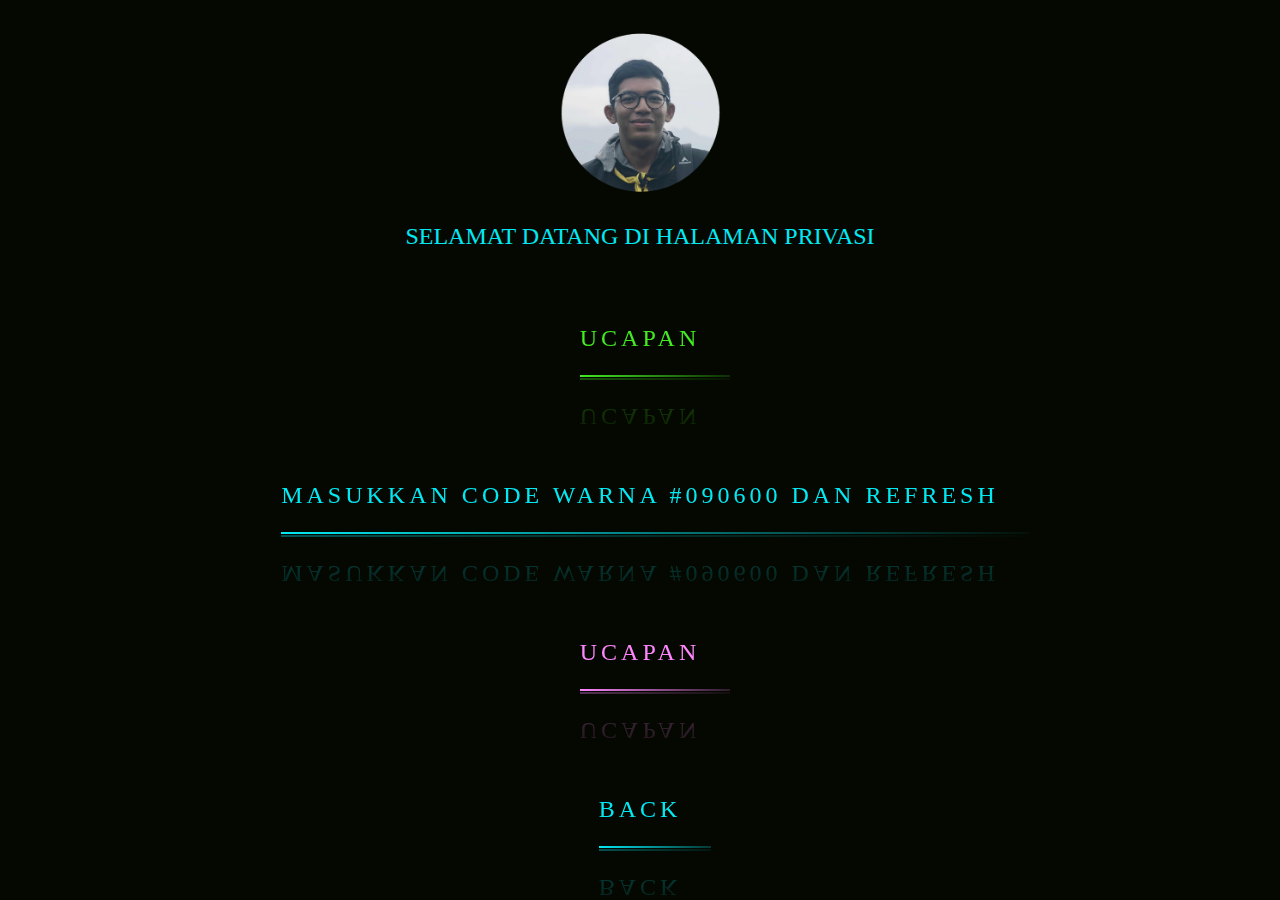
<file: index.html>
<!DOCTYPE html>
<html>
<head>
	<title>Privacy</title>
	<link rel="stylesheet" type="text/css" href="style.css">
</head>
<body>
	
	<p>
		<img src="kecil1.png" width="175" height="175">
	</p>
	<s>
		SELAMAT DATANG DI HALAMAN PRIVASI
	</s>
	<a href="https://fajarputraakri.github.io/ucapanku/" target="_blank">
		<span></span>
		<span></span>
		<span></span>
		<span></span>
		UCAPAN
	</a>
	<a href="https://fajarputraakri.github.io/timerlive/" target="_blank">
		<span></span>
		<span></span>
		<span></span>
		<span></span>
		MASUKKAN CODE WARNA #090600 DAN REFRESH 
	</a>
	<a href="https://ucapanku.netlify.app/" target="_blank">
		<span></span>
		<span></span>
		<span></span>
		<span></span>
		UCAPAN
	</a>
	<a href="https://fajarputraakri.github.io/">
		<span></span>
		<span></span>
		<span></span>
		<span></span>
		BACK
	</a>
</body>
</html>
</file>
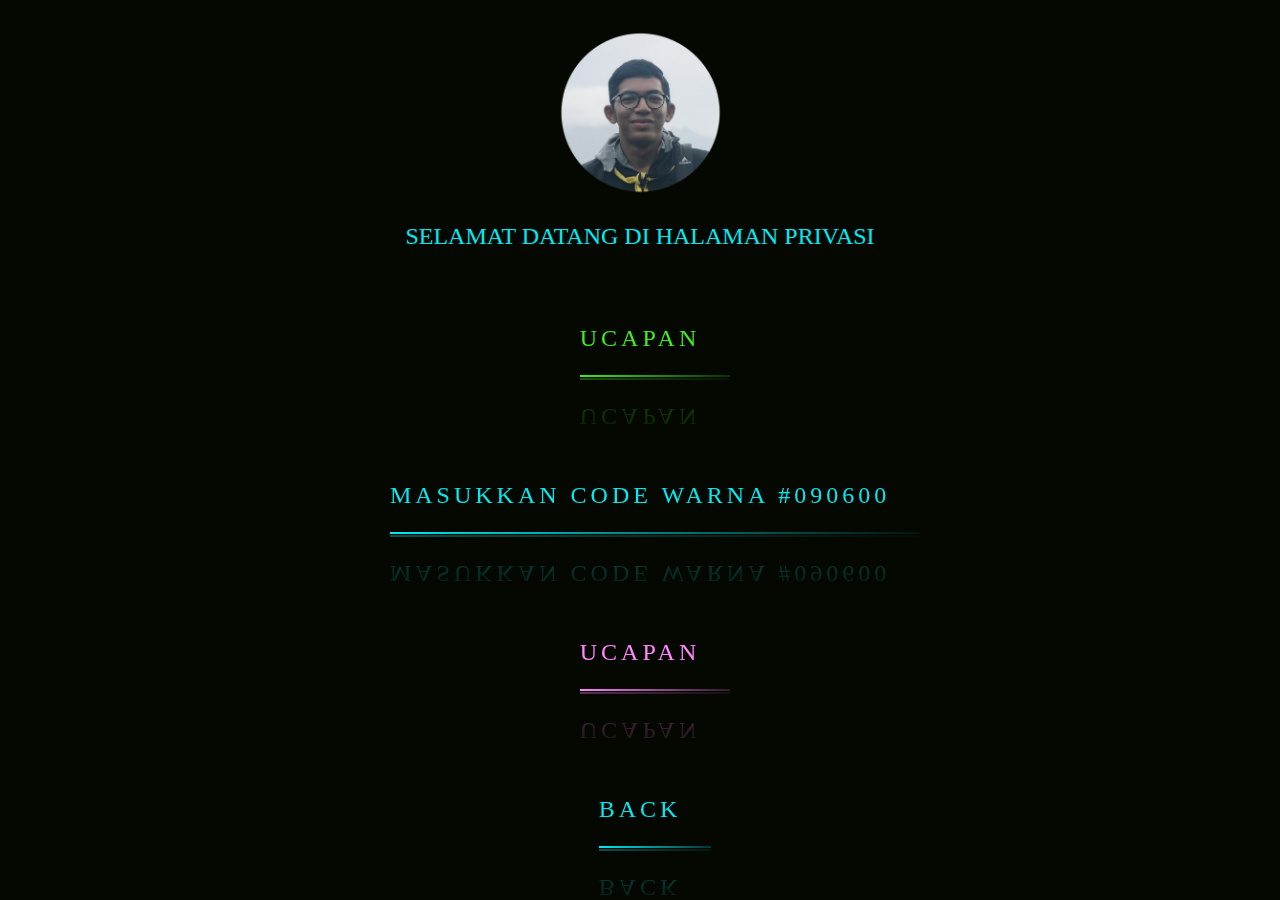
<file: button.html>
<!DOCTYPE html>
<html>
<head>
	<title>Privacy</title>
	<link rel="stylesheet" type="text/css" href="style.css">
</head>
<body>
	
	<p>
		<img src="kecil.png" width="175" height="175">
	</p>
	<s>
		SELAMAT DATANG DI HALAMAN PRIVASI
	</s>
	<a href="https://fajarputraakri.github.io/ucapanku/" target="_blank">
		<span></span>
		<span></span>
		<span></span>
		<span></span>
		UCAPAN
	</a>
	<a href="https://fajarputraakri.github.io/timerlive/" target="_blank">
		<span></span>
		<span></span>
		<span></span>
		<span></span>
		MASUKKAN CODE WARNA #090600
	</a>
	<a href="https://google.com/" target="_blank">
		<span></span>
		<span></span>
		<span></span>
		<span></span>
		UCAPAN
	</a>
	<a href="https://fajarputraakri.github.io/">
		<span></span>
		<span></span>
		<span></span>
		<span></span>
		BACK
	</a>
</body>
</html>
</file>
<file: style.css>
*
{
	margin: 0;
	padding:0;
	font-family: consolas;
	box-sizing: border-box;
}
body
{
	display: flex;;
	justify-content: center;
	align-items: center;
	min-height: 100vh;
	flex-direction: column;
	background: #050801;
}
p
{
	position: relative;
	display: inline-block;
	padding: 0px 0px;
	margin: 10px 0;
	color: #03e9f4;
	font-size: 24px;
	text-decoration: none;
	text-transform: uppercase;
	overflow: hidden;
	transition: 0.5s;
	letter-spacing: 0px;
	
}
s
{
	position: relative;
	display: inline-block;
	padding: 0px 0px;
	margin: 10px 0;
	color: #03e9f4;
	font-size: 24px;
	text-decoration: none;
	text-transform: uppercase;
	overflow: hidden;
	transition: 0.5s;
	letter-spacing: 0px;
	
}
a
{
	position: relative;
	display: inline-block;
	padding: 25px 30px;
	margin: 40px 0;
	color: #03e9f4;
	font-size: 24px;
	text-decoration: none;
	text-transform: uppercase;
	overflow: hidden;
	transition: 0.5s;
	letter-spacing: 4px;
	-webkit-box-reflect: below 1px linear-gradient(transparent,#0005);
}
a:nth-child(3)
{
	filter: hue-rotate(290deg);
}
a:nth-child(5)
{
	filter: hue-rotate(110deg);
}
a:hover
{
	background: #03e9f4;
	color: #050801;
	box-shadow: 0 0 5px #30e9f4,
				0 0 25px #30e9f4,
				0 0 50px #30e9f4,
				0 0 200px #30e9f4;
}
a span
{
	position: absolute;
	display: block;
}
a span:nth-child(1)
{
	top: 0;
	left: -100%;
	width: 100%;
	height: 2px;
	background: linear-gradient(90deg,transparent,#03e9f4);
	animation: animate1 1s linear infinite;
}
@keyframes animate1
{
	0%
	{
		left: -100%;
	}
	50%,100%
	{
		left: 100%;
	}
}

a span:nth-child(2)
{
	top: -100%;
	right: 0;
	width: 2px;
	height: 100%;
	background: linear-gradient(180deg,transparent,#03e9f4);
	animation: animate2 1s linear infinite;
	animation-delay: 0.25s;
}
@keyframes animate2
{
	0%
	{
		top: -100%;
	}
	50%,100%
	{
		top: 100%;
	}
}
a span:nth-child(3)
{
	bottom: 0%;
	right: -100;
	width: 100%;
	height: 2px;
	background: linear-gradient(270deg,transparent,#03e9f4);
	animation: animate3 1s linear infinite;
	animation-delay: 0.5s;
}
@keyframes animate3
{
	0%
	{
		right: -100%;
	}
	50%,100%
	{
		right: 100%;
	}
}

a span:nth-child(4)
{
	bottom: -100%;
	left: 0;
	width: 2px;
	height: 100%;
	background: linear-gradient(360deg,transparent,#03e9f4);
	animation: animate4 1s linear infinite;
	animation-delay: 0.75s;
}
@keyframes animate4
{
	0%
	{
		bottom: -100%;
	}
	50%,100%
	{
		bottom: 100%;
	}
}
</file>
